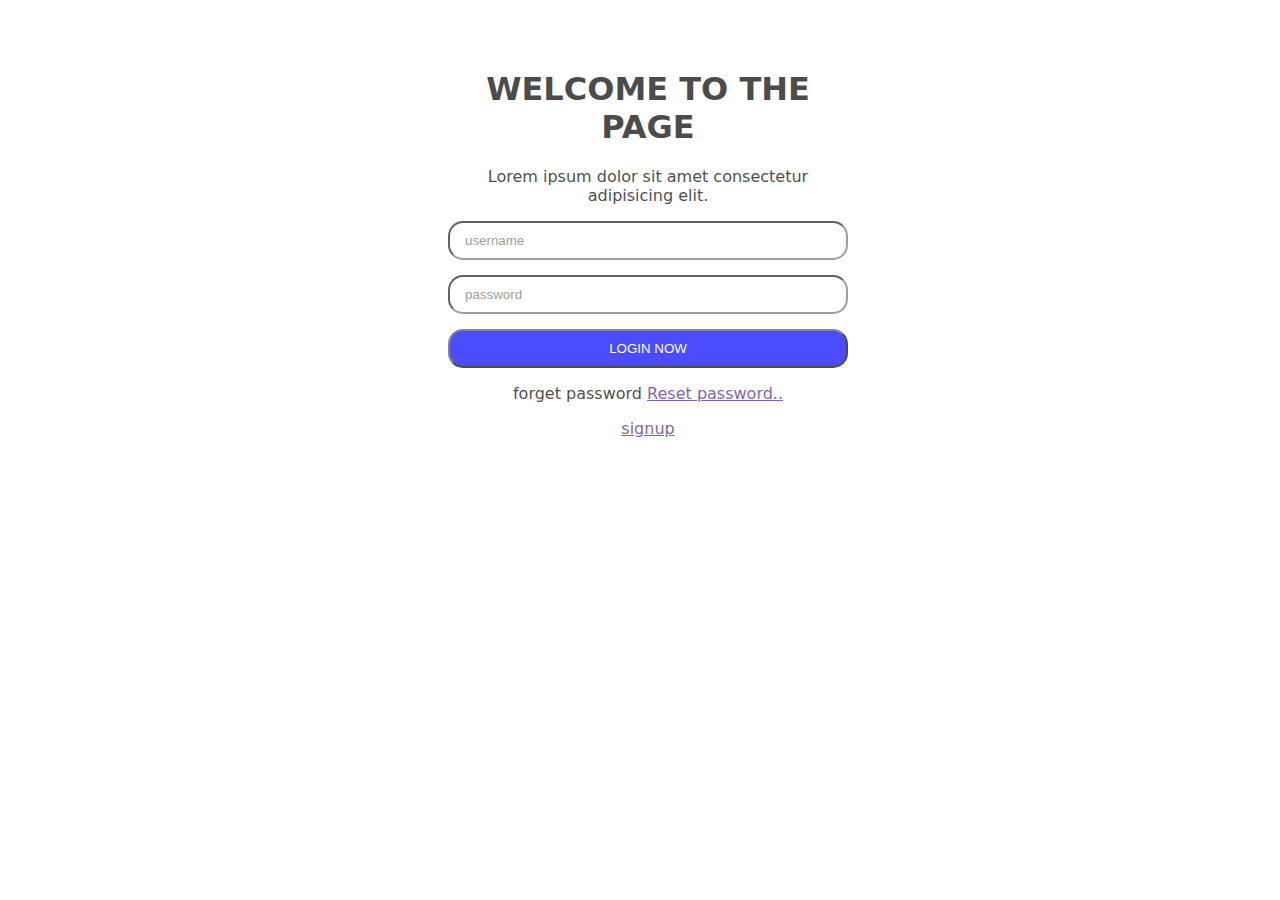
<file: index.html>
<!DOCTYPE html>
<html lang="en">
<head>
    <meta charset="UTF-8">
    <meta http-equiv="X-UA-Compatible" content="IE=edge">
    <meta name="viewport" content="width=device-width, initial-scale=1.0">
    <title>Document</title>
    <link rel="stylesheet" href="style.css">
</head>
<body>
    <div class="container">
    <h1>WELCOME TO THE PAGE</h1>
    <P>Lorem ipsum dolor sit amet consectetur adipisicing elit. </P>
    <input type="text" placeholder="username" class="field" id="username">
    <input type="text" placeholder="password" class="field" id="password">
    <button class="btn" onclick="loginnow()">LOGIN NOW</button>
    <p>forget password <a href="">Reset password..</a>
    <p><a href="">signup</a></p>
    </p>
</div>
    <script src="app.js"></script>
</body>
</html>
</file>
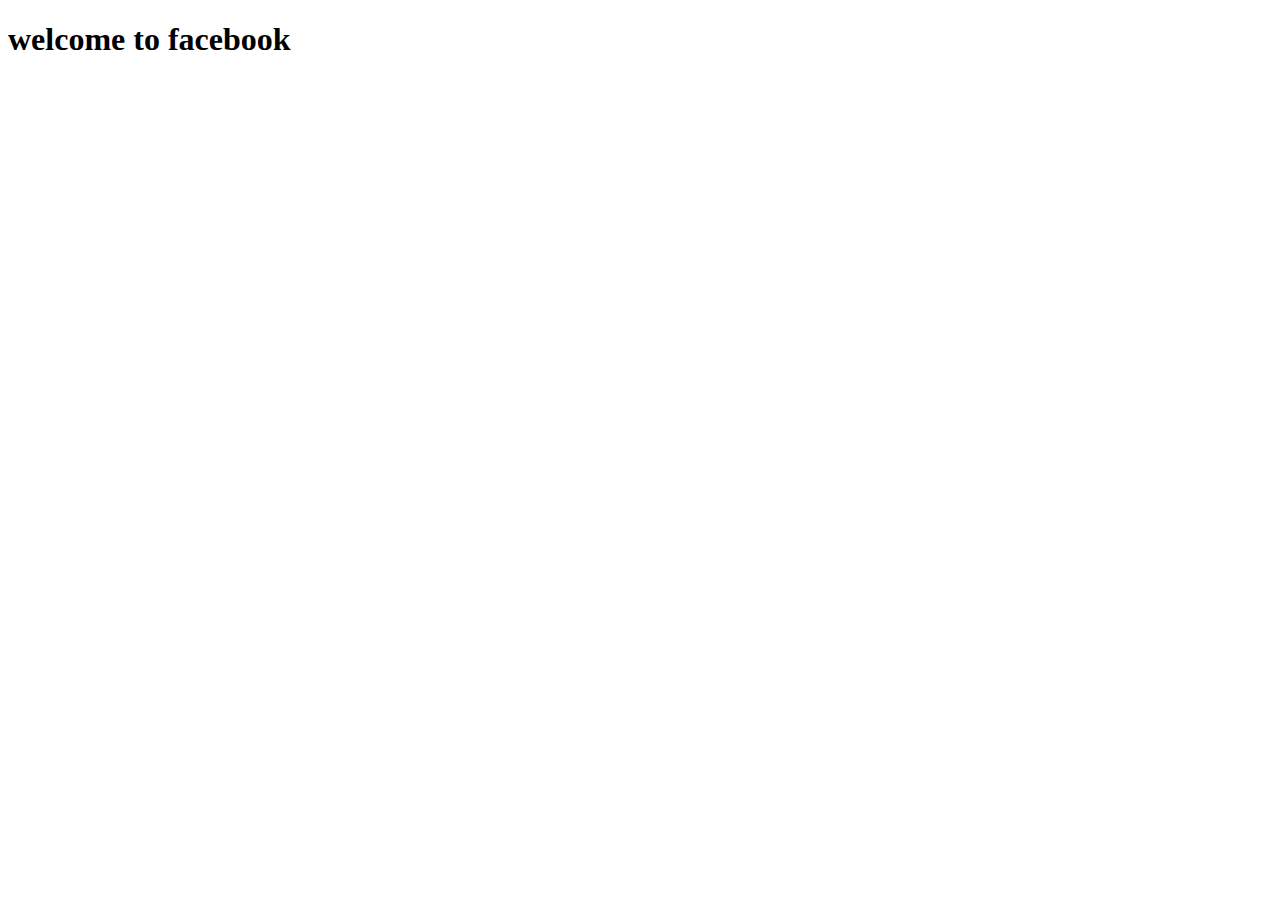
<file: fb.html>
<!DOCTYPE html>
<html lang="en">
<head>
    <meta charset="UTF-8">
    <meta http-equiv="X-UA-Compatible" content="IE=edge">
    <meta name="viewport" content="width=device-width, initial-scale=1.0">
    <title>Document</title>
</head>
<body>
    <h1>welcome to facebook</h1>
    <script src="app.js"></script>
</body>
</html>
</file>
<file: style.css>
body{
    width: 100%;
    background-image: url('https://images.unsplash.com/photo-1636114673156-052a83459fc1?ixlib=rb-4.0.3&ixid=MnwxMjA3fDB8MHxwaG90by1wYWdlfHx8fGVufDB8fHx8&auto=format&fit=crop&w=1170&q=80');
    background-size: cover;
    font-family: system-ui, -apple-system, BlinkMacSystemFont, 'Segoe UI', Roboto, Oxygen, Ubuntu, Cantarell, 'Open Sans', 'Helvetica Neue', sans-serif;
}

.container{
    width: 400px;
    /* background-color: aqua;  */
    text-align: center;
    margin: 70px auto;
    opacity: calc(70%);
    
}
.field{
    
    width:100%;
    padding: 10px 15px;
    border-radius: 15px;
    margin-bottom: 15px;
    box-sizing:border-box;
    
}
.btn{
    width: 100%;
    padding: 10px 15px ;
    background-color:blue;
    color: white;
    border-radius: 15px;
}
</file>
